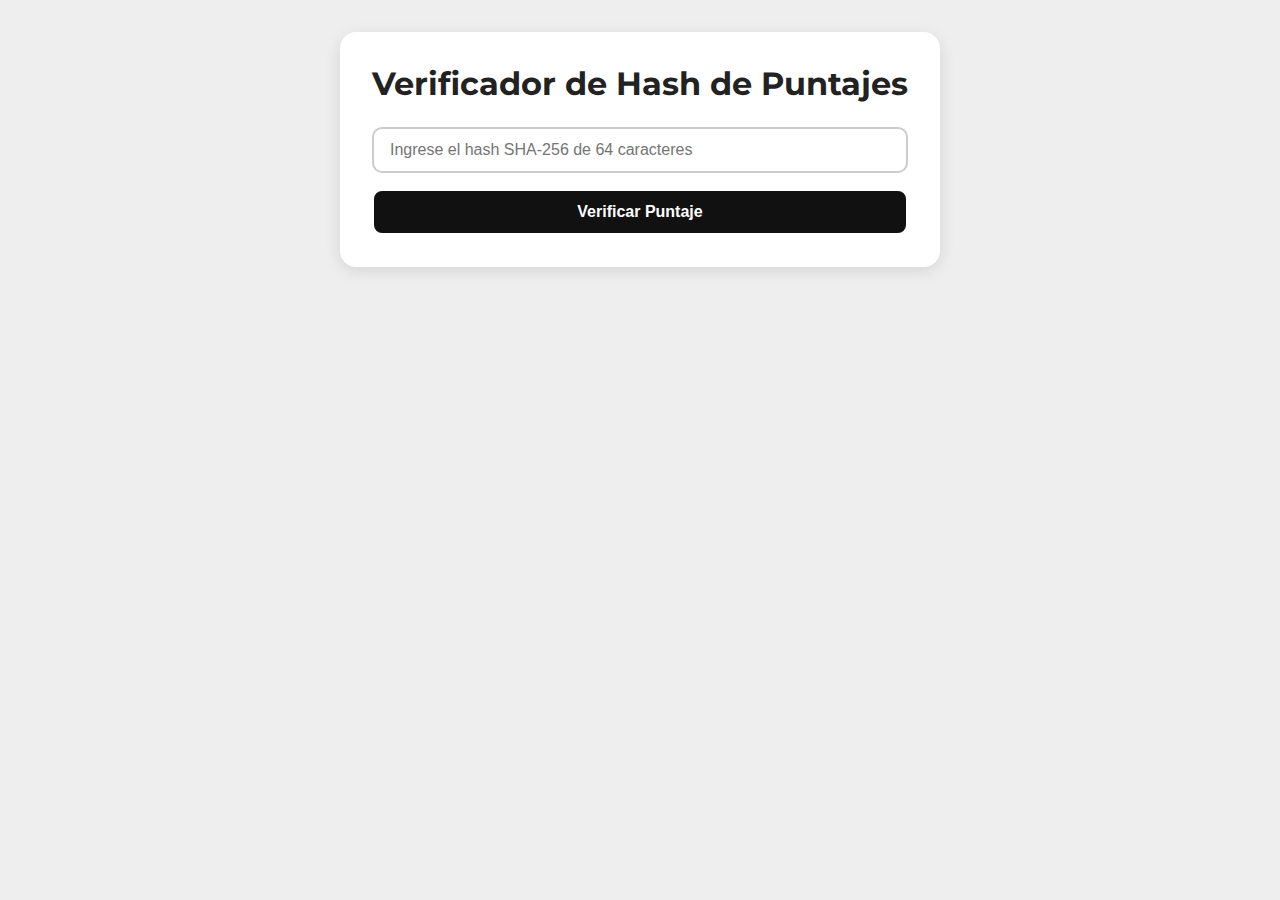
<file: tools/unencrypter/index.html>
<!DOCTYPE html>
<html>

<head>
    <title>Verificador Hash</title>
    <link rel="stylesheet" href="styles.css">
    <meta name="viewport" content="width=device-width, initial-scale=1.0">
</head>

<body>
    <div class="container">
        <h1>Verificador de Hash de Puntajes</h1>
        <input type="text" id="hashInput" placeholder="Ingrese el hash SHA-256 de 64 caracteres">
        <button id="verifyBtn">Verificar Puntaje</button>
        <div class="loading" id="loading">
            <div class="spinner"></div>
            <p>Verificando...</p>
        </div>
        <div id="result">
            <h3 id="resultTitle">Resultado</h3>
            <div id="resultDetails" class="params"></div>
        </div>
    </div>
    <script src="script.js"></script>
</body>
</html>
</file>
<file: tools/unencrypter/styles.css>
@import url('https://fonts.googleapis.com/css?family=Montserrat');

/* Reset */
* {
  margin: 0;
  padding: 0;
  box-sizing: border-box;
}

/* Body */
body {
  font-family: 'Montserrat', sans-serif;
  background-color: #eee;
  color: #111;
  padding: 2rem;
}

/* Container */
.container {
  max-width: 600px;
  margin: 0 auto;
  background-color: #fff;
  padding: 2rem;
  border-radius: 16px;
  box-shadow: 0 4px 16px rgba(0, 0, 0, 0.1);
  transition: all 0.3s ease;
}

h1 {
  font-size: 2rem;
  text-align: center;
  margin-bottom: 1.5rem;
  color: #222;
}

/* Inputs */
#hashInput {
  width: 100%;
  padding: 0.75rem 1rem;
  font-size: 1rem;
  border: 2px solid #ccc;
  border-radius: 10px;
  margin-bottom: 1rem;
  transition: border-color 0.3s ease;
}

#hashInput:focus {
  outline: none;
  border-color: #007bff;
}

/* Button */
#verifyBtn {
  width: 100%;
  background-color: #111;
  color: #fff;
  border: 2px solid #fff;
  padding: 0.75rem;
  font-size: 1rem;
  font-weight: bold;
  border-radius: 10px;
  cursor: pointer;
  transition: background-color 0.3s ease;
}

#verifyBtn:hover {
  background-color: #333;
}

/* Loading spinner */
.loading {
  display: none;
  text-align: center;
  margin-top: 1.5rem;
}

.spinner {
  width: 40px;
  height: 40px;
  border: 4px solid #ccc;
  border-top: 4px solid #111;
  border-radius: 50%;
  animation: spin 1s linear infinite;
  margin: 0 auto 1rem;
}

@keyframes spin {
  to {
    transform: rotate(360deg);
  }
}

/* Result */
#result {
  display: none;
  margin-top: 1.5rem;
  padding: 1rem;
  border-radius: 12px;
  box-shadow: 0 2px 8px rgba(0,0,0,0.08);
}

#result.valid {
  background-color: #e0f7fa;
  border-left: 5px solid #00acc1;
}

#result.invalid {
  background-color: #ffebee;
  border-left: 5px solid #e53935;
}

#result h3 {
  font-size: 1.4rem;
  margin-bottom: 0.75rem;
}

.param {
  margin-bottom: 0.5rem;
  font-size: 1rem;
}

.param strong {
  color: #111;
}

.param small {
  color: #555;
  display: block;
}

/* Responsive */
@media (max-width: 600px) {
  .container {
    padding: 1.25rem;
  }

  h1 {
    font-size: 1.5rem;
  }

  #verifyBtn {
    font-size: 0.95rem;
  }

  #result h3 {
    font-size: 1.2rem;
  }

  .param {
    font-size: 0.95rem;
  }
}
</file>
